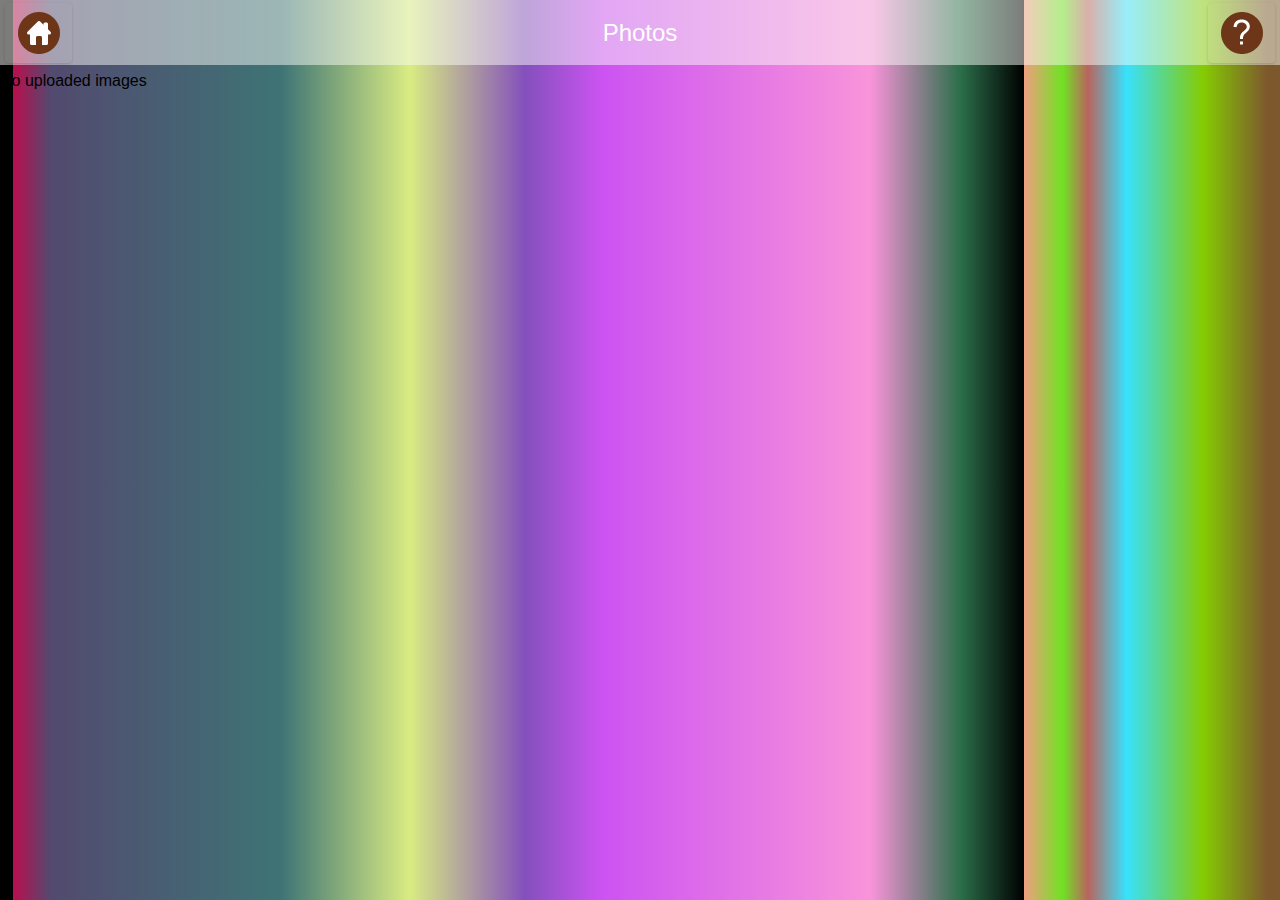
<file: photosub.html>
<!DOCTYPE html PUBLIC "-//W3C//DTD XHTML 1.0 Transitional//EN" "http://www.w3.org/TR/xhtml1/DTD/xhtml1-transitional.dtd">
<html xmlns="http://www.w3.org/1999/xhtml">
<head>
<meta http-equiv="Content-Type" content="text/html; charset=utf-8" />
<title>Wooden Theme</title>
<meta name="viewport" content="width=device-width, initial-scale=1">
<meta name="apple-mobile-web-app-capable" content="yes">
<link rel="stylesheet" href="css/jquery.mobile-1.4.0.css" />
<link rel="stylesheet" href="css/theme.css" />
<link rel="stylesheet" href="css/common_layout.css" />
<!--ThemeSetting-->
<script src="js/jquery-1.6.1.min.js"></script>
<script src="js/jquery.mobile-1.4.0.js"></script>
<script type="text/javascript">
   $(document).ready(function() {
      $('#back-link').click(function() {
         history.go(-1) 
       });
   });
</script>
<script type="text/javascript">
$(document).ready(function(){
  $(".ui-header h1").addClass("ui-title");
});
</script>
<!-- Photo Gallery settings starts here -->
<link rel="stylesheet" href="css/photoswipe.css" />
<link rel="stylesheet" href="css/styles.css" />
<script type="text/javascript" src="js/simple-inheritance.min.js"></script>
<script type="text/javascript" src="js/code-photoswipe-1.0.11.js"></script>
<script type="text/javascript">
		
		/*
		 This example shows how to set up the gallery without
		 using the Code.photoSwipe() helper or the $.photoSwipe() jQuery plugin.
		 
		 The example finds the Gallery container, then finds all anchor tags in 
		 the container (thumbnails).
		 
		 It then sets a click event listener on the container.
		 
		 When the user clicks the container, it checks to see if an image has been
		 clicked (i.e. a thumbnail).
		 
		 It then attempts to find the index number of the thumbnail clicked 
		 (from our list of thumbnails) and starts PhotoSwipe at that index.
		 */
		 
		if(typeof document.querySelectorAll === 'function') {
			
			document.addEventListener('DOMContentLoaded', function(){
				
				// Find the element holding our photos
				var galleryEl = document.getElementById('Gallery');
				
				
				// Find all the photos in our gallery
				var thumbEls = galleryEl.querySelectorAll('a');
				
				if (thumbEls.length < 1) {
					return;
				}
				
				// Set options (optional)
				Code.PhotoSwipe.Current.setOptions({
					loop: false
				});
				
				
				// Tell PhotoSwipe about the photos
				Code.PhotoSwipe.Current.setImages(thumbEls);
				
				
				// Listen out for when the user clicks the gallery
				galleryEl.addEventListener('click', function(e){
					
					// If we clicked an image, start the gallery at that image
					if (e.target.nodeName !== 'IMG'){
						return;
					}
					
					e.preventDefault();
					
					var linkEl = e.target.parentNode;
					
					var startingIndex = 0;
					for (startingIndex; startingIndex<thumbEls.length; startingIndex++){
						if (thumbEls[startingIndex] === linkEl){
							break;
						}
					}
					
					// Start PhotoSwipe
					Code.PhotoSwipe.Current.show(startingIndex);
				
				}, false);
			
			
			}, false); 
			
		}
		
	</script>
<!-- Photo Gallery Settings Ends Here -->

<style type="text/css">
img {
	max-width:100%;
}
</style>
</head>

<body class="theme_bg">
<!-- Start of first page -->
<div data-role="page" id="theme_layout" > 
  
  <!-- Header Starts Here 
  <div data-role="header"> <a class="refresh_link" id="back-link" href="#"><img src="images/home_icon.png" alt="refresh icon" /></a>
    <h1>Photos</h1>
    <a class="help_link"><img src="images/help_icon.png" alt="help icon" /></a> </div>-->
	
    <!-- Header Starts Here -->
  <div data-role="header" role="banner" class="ui-header ui-bar-inherit"> 
  <a href="index.html" class="refresh_link ui-link ui-btn-left ui-btn ui-shadow ui-corner-all" data-role="button" rel="external" data-ajax="false" role="button"><img alt="home icon" src="images/home_icon.png"></a>
    <h1>Photos</h1>
    <a class="help_link ui-link ui-btn-right ui-btn ui-shadow ui-corner-all" data-role="button" role="button"><img alt="help icon" src="images/help_icon.png"></a> </div>
  <!-- /header ends here --> 
  <!-- Photo Gallery Starts Here -->
  <div id="Gallery">
	<!-- Gallery Code Starts Here -->
		<div class="gallery-row">
	
			<p>No uploaded images</p> 
            
		</div>
        
        </div>
  <!-- Gallery Code Ends Here -->
  
  
  
  <!-- Photo Gallery Ends Here --> 
  
</div>
<!-- /page --> 

</body>
</html>
</file>
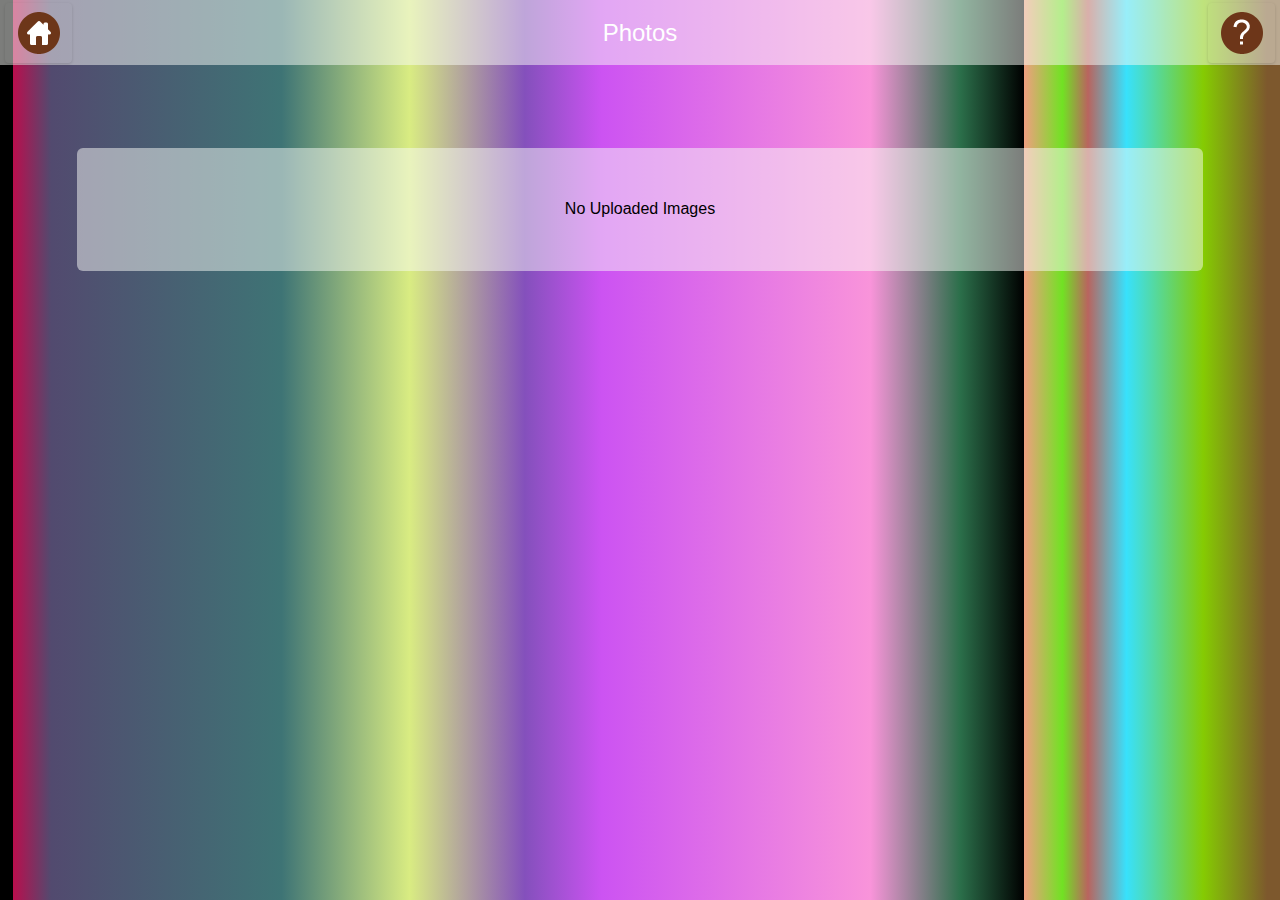
<file: photosub_3600.html>
<!DOCTYPE html PUBLIC "-//W3C//DTD XHTML 1.0 Transitional//EN" "http://www.w3.org/TR/xhtml1/DTD/xhtml1-transitional.dtd">

<html xmlns="http://www.w3.org/1999/xhtml">

<head>

<meta http-equiv="Content-Type" content="text/html; charset=utf-8" />

<title>Wooden Theme</title>

<meta name="viewport" content="width=device-width, initial-scale=1">

<meta name="apple-mobile-web-app-capable" content="yes">

<link rel="stylesheet" href="css/jquery.mobile-1.4.0.css" />

<link rel="stylesheet" href="css/theme.css" />

<link rel="stylesheet" href="css/common_layout.css" />

<!--ThemeSetting-->

<script src="js/jquery-1.6.1.min.js"></script>

<script src="js/jquery.mobile-1.4.0.js"></script>

<script type="text/javascript">

   $(document).ready(function() {

      $('#back-link').click(function() {

         history.go(-1) 

       });

   });

</script>

<script type="text/javascript">

$(document).ready(function(){

  $(".ui-header h1").addClass("ui-title");

});

</script>

<!-- Photo Gallery settings starts here -->

<link rel="stylesheet" href="css/photoswipe.css" />

<link rel="stylesheet" href="css/styles.css" />

<script type="text/javascript" src="js/simple-inheritance.min.js"></script>

<script type="text/javascript" src="js/code-photoswipe-1.0.11.js"></script>

<script type="text/javascript">

		

		/*

		 This example shows how to set up the gallery without

		 using the Code.photoSwipe() helper or the $.photoSwipe() jQuery plugin.

		 

		 The example finds the Gallery container, then finds all anchor tags in 

		 the container (thumbnails).

		 

		 It then sets a click event listener on the container.

		 

		 When the user clicks the container, it checks to see if an image has been

		 clicked (i.e. a thumbnail).

		 

		 It then attempts to find the index number of the thumbnail clicked 

		 (from our list of thumbnails) and starts PhotoSwipe at that index.

		 */

		 

		if(typeof document.querySelectorAll === 'function') {

			

			document.addEventListener('DOMContentLoaded', function(){

				

				// Find the element holding our photos

				var galleryEl = document.getElementById('Gallery');

				

				

				// Find all the photos in our gallery

				var thumbEls = galleryEl.querySelectorAll('a');

				

				if (thumbEls.length < 1) {

					return;

				}

				

				// Set options (optional)

				Code.PhotoSwipe.Current.setOptions({

					loop: false

				});

				

				

				// Tell PhotoSwipe about the photos

				Code.PhotoSwipe.Current.setImages(thumbEls);

				

				

				// Listen out for when the user clicks the gallery

				galleryEl.addEventListener('click', function(e){

					

					// If we clicked an image, start the gallery at that image

					if (e.target.nodeName !== 'IMG'){

						return;

					}

					

					e.preventDefault();

					

					var linkEl = e.target.parentNode;

					

					var startingIndex = 0;

					for (startingIndex; startingIndex<thumbEls.length; startingIndex++){

						if (thumbEls[startingIndex] === linkEl){

							break;

						}

					}

					

					// Start PhotoSwipe

					Code.PhotoSwipe.Current.show(startingIndex);

				

				}, false);

			

			

			}, false); 

			

		}

		

	</script>

<!-- Photo Gallery Settings Ends Here -->



<style type="text/css">

img {

	max-width:100%;

}

</style>

</head>



<body class="theme_bg">

<!-- Start of first page -->

<div data-role="page" id="theme_layout" > 

  

  <!-- Header Starts Here 

  <div data-role="header"> <a class="refresh_link" id="back-link" href="#"><img src="images/home_icon.png" alt="refresh icon" /></a>

    <h1>Photos</h1>

    <a class="help_link"><img src="images/help_icon.png" alt="help icon" /></a> </div>-->

	

    <!-- Header Starts Here -->

  <div data-role="header" role="banner" class="ui-header ui-bar-inherit"> 

  <a href="index.html" class="refresh_link ui-link ui-btn-left ui-btn ui-shadow ui-corner-all" data-role="button" rel="external" data-ajax="false" role="button"><img alt="home icon" src="images/home_icon.png"></a>

    <h1>Photos</h1>

    <a class="help_link ui-link ui-btn-right ui-btn ui-shadow ui-corner-all" data-role="button" role="button"><img alt="help icon" src="images/help_icon.png"></a> </div>

  <!-- /header ends here --> 

  <!-- Photo Gallery Starts Here -->

  <div id="Gallery">

	<!-- Gallery Code Starts Here -->

		<div class="gallery-row">

	

			<p class="no_data">No uploaded images</p> 

            

		</div>

        

        </div>

  <!-- Gallery Code Ends Here -->

  

  

  

  <!-- Photo Gallery Ends Here --> 

  

</div>

<!-- /page --> 



</body>

</html>
</file>
<file: css/theme.css>
body{

	overflow-x:hidden;

}

.theme_bg{

	background:url(../images/theme_background.jpg) center top;

}

.logo{

	padding-top:28%;

	transition:all ease .3s;

	margin: 0 auto;

}



.ui-footer {

    background: none repeat scroll 0 0 rgba(0, 0, 0, 0) !important;

    border-bottom-width: 0;

    border-left-width: 0;

    border-right-width: 0;

    border-top: medium none !important;

}

.owl-demo .item{

	width:70px;

	height:70px;

	display:table-cell;

	background-image:url('../images/icon_bg.png');

	background-repeat:no-repeat;

	background-size:100% 100%;

	vertical-align:middle;

	text-align:center;

}

.ui-header{

	background:url(../images/header_bg.png) !important;

	border:none !important;

	

}

.ui-header .ui-title, .ui-footer .ui-title{

	text-shadow:none !important;

	color:#fff !important;

	font-size:24px;

	font-weight:normal;

	margin:0 2%;

}

.ui-icon-customrefresh:after {

	background-image: url("../images/refresh_icon.png");

	

}

.ui-icon-customrefresh:after{

	background-color:none;

	border:none;

	border-radius:none;

	height:42px;

	width:42px;

}

.ui-header .ui-btn-icon-notext{

	margin-top:11px;

}

.refresh_link,.help_link{

	border:none !important;

	background:none !important;

}

.refresh_link:hover,.refresh_link:active,.refresh_link:focus,.help_link:focus,.help_link:hover,.help_link:active{

	box-shadow:none !important;

}





.app_feature_list a{

	color:#fff !important;

	text-decoration:none;

	cursor:pointer !important;

}

.app_feature_list a label{

	cursor:pointer !important;

}

.app_feature_list a.item  img{

	max-height:32px;

	max-width:32px;

}

/* EDIT BY AMITOJ 18-Feb */



.theme_bg
{
	background-image:none;
	background-repeat:no-repeat;
	background-size:cover;	
	background: linear-gradient(left , rgb(0, 0, 0) 1% , rgb(186, 14, 77) 1% , rgb(82, 74, 111) 4% , rgb(62, 116, 117) 22% , rgb(217, 236, 130) 32% , rgb(132, 80, 188) 41% , rgb(204, 83, 242) 47% , rgb(249, 148, 218) 68% , rgb(43, 111, 74) 75% , rgb(0, 0, 0) 80% , rgb(240, 158, 128) 80% , rgb(113, 226, 35) 83% , rgb(185, 100, 95) 85% , rgb(56, 225, 252) 88% , rgb(133, 203, 2) 94% , rgb(125, 88, 45) 99%);
background: -o-linear-gradient(left , rgb(0, 0, 0) 1% , rgb(186, 14, 77) 1% , rgb(82, 74, 111) 4% , rgb(62, 116, 117) 22% , rgb(217, 236, 130) 32% , rgb(132, 80, 188) 41% , rgb(204, 83, 242) 47% , rgb(249, 148, 218) 68% , rgb(43, 111, 74) 75% , rgb(0, 0, 0) 80% , rgb(240, 158, 128) 80% , rgb(113, 226, 35) 83% , rgb(185, 100, 95) 85% , rgb(56, 225, 252) 88% , rgb(133, 203, 2) 94% , rgb(125, 88, 45) 99%);
background: -ms-linear-gradient(left , rgb(0, 0, 0) 1% , rgb(186, 14, 77) 1% , rgb(82, 74, 111) 4% , rgb(62, 116, 117) 22% , rgb(217, 236, 130) 32% , rgb(132, 80, 188) 41% , rgb(204, 83, 242) 47% , rgb(249, 148, 218) 68% , rgb(43, 111, 74) 75% , rgb(0, 0, 0) 80% , rgb(240, 158, 128) 80% , rgb(113, 226, 35) 83% , rgb(185, 100, 95) 85% , rgb(56, 225, 252) 88% , rgb(133, 203, 2) 94% , rgb(125, 88, 45) 99%);
background: -moz-linear-gradient(left , rgb(0, 0, 0) 1% , rgb(186, 14, 77) 1% , rgb(82, 74, 111) 4% , rgb(62, 116, 117) 22% , rgb(217, 236, 130) 32% , rgb(132, 80, 188) 41% , rgb(204, 83, 242) 47% , rgb(249, 148, 218) 68% , rgb(43, 111, 74) 75% , rgb(0, 0, 0) 80% , rgb(240, 158, 128) 80% , rgb(113, 226, 35) 83% , rgb(185, 100, 95) 85% , rgb(56, 225, 252) 88% , rgb(133, 203, 2) 94% , rgb(125, 88, 45) 99%);
background: -webkit-linear-gradient(left , rgb(0, 0, 0) 1% , rgb(186, 14, 77) 1% , rgb(82, 74, 111) 4% , rgb(62, 116, 117) 22% , rgb(217, 236, 130) 32% , rgb(132, 80, 188) 41% , rgb(204, 83, 242) 47% , rgb(249, 148, 218) 68% , rgb(43, 111, 74) 75% , rgb(0, 0, 0) 80% , rgb(240, 158, 128) 80% , rgb(113, 226, 35) 83% , rgb(185, 100, 95) 85% , rgb(56, 225, 252) 88% , rgb(133, 203, 2) 94% , rgb(125, 88, 45) 99%);
}
</file>
<file: css/common_layout.css>
@font-face {
font-family:"Open Sans Light";
src:url("fonts/OpenSans-Light.eot?") format("eot"), url("fonts/OpenSans-Light.woff") format("woff"), url("fonts/OpenSans-Light.ttf") format("truetype"), url("fonts/OpenSans-Light.svg#OpenSans-Light") format("svg");
font-weight:normal;
font-style:normal;
}
@font-face {
font-family:"Open Sans";
src:url("fonts/OpenSans-Regular.eot?") format("eot"), url("fonts/OpenSans-Regular.woff") format("woff"), url("fonts/OpenSans-Regular.ttf") format("truetype"), url("fonts/OpenSans-Regular.svg#OpenSans") format("svg");
font-weight:normal;
font-style:normal;
}
@font-face {
font-family:"Open Sans Semibold";
src:url("fonts/OpenSans-Semibold.eot?") format("eot"), url("fonts/OpenSans-Semibold.woff") format("woff"), url("fonts/OpenSans-Semibold.ttf") format("truetype"), url("fonts/OpenSans-Semibold.svg#OpenSans-Semibold") format("svg");
font-weight:normal;
font-style:normal;
}
body {
	/*font-family:Open Sans,sans-serif;*/
	font-family:Arial, Helvetica, sans-serif !important;
	min-width:313px;
}
.clr{
	clear:both;
}
.app_feature_list{
	text-align:center;
	text-shadow:none;
	float:left;
	font-weight:normal;
	color:#fff;
	width:70px;
	/*font-family:Open Sans Semibold,sans-serif;*/
	font-family:Arial, Helvetica, sans-serif !important;
}
.app_feature_list label{
	height:36px;
	overflow:hidden;
	font-size:13px;
	word-wrap: break-word;
}

.no_data{
	background: url(../images/header_bg.png);
    border-radius: 6px;
    display: block;
    margin: 6%;
    padding: 4%;
    text-align: center;
    width: 80%;
    text-shadow:none !important;
    text-transform: capitalize;
}
a.item{

    background-image: url("../images/icon_bg.png");
	background-repeat:no-repeat;
	background-size:100% 100%;
    display: table-cell;
    height: 70px;
    text-align: center;
    vertical-align: middle;
    width: 70px;

}
.logo{
	padding:0px !important;
}
.logo img{
	display:none;
}
@media (max-width: 330px){
	.ui-header .ui-title, .ui-footer .ui-title{
		margin: 0 22%;
	}
}
</file>
<file: css/photoswipe.css>
/*
 * PhotoSwipe - http://www.photoswipe.com/
 * Copyright (c) 2011 by Code Computerlove (http://www.codecomputerlove.com)
 * Licensed under the MIT license
 *
 * Default styles for SwipeGallery
 * Avoid any position or dimension based styles
 * where possible, unless specified already here.
 * The gallery automatically works out gallery item
 * positions etc.
 */

body.ps-active 
{
	-webkit-text-size-adjust: none;
	overflow: hidden;
}
body.ps-active * 
{ 
	-webkit-tap-highlight-color:  rgba(255, 255, 255, 0); 
}
body.ps-active *:focus 
{ 
	outline: 0; 
}


/* Document overlay */
div.ps-document-overlay 
{
	background: #000;
}


/* Viewport */
div.ps-viewport 
{
	background: #000;
	cursor: pointer;
}


/* Zoom/pan/rotate layer */
div.ps-zoom-pan-rotate{
	background: #000;
}


/* Slider */
div.ps-slider-item-loading 
{ 
	background: url(photoswipe-loader.gif) no-repeat center center; 
}


/* Caption */
div.ps-caption
{ 
	background: #000000;
	background: -moz-linear-gradient(top, #303130 0%, #000101 100%);
	background: -webkit-gradient(linear, left top, left bottom, color-stop(0%,#303130), color-stop(100%,#000101));
	border-bottom: 1px solid #42403f;
	color: #ffffff;
	font-size: 13px;
	font-family: "Lucida Grande", Helvetica, Arial,Verdana, sans-serif;
	text-align: center;
}

div.ps-caption-bottom
{ 
	border-top: 1px solid #42403f;
	border-bottom: none;
}

div.ps-caption-content
{
	padding: 13px;
}


/* Toolbar */
div.ps-toolbar
{ 
	background: #000000;
	background: -moz-linear-gradient(top, #303130 0%, #000101 100%);
	background: -webkit-gradient(linear, left top, left bottom, color-stop(0%,#303130), color-stop(100%,#000101));
	border-top: 1px solid #42403f;
	color: #ffffff;
	font-size: 13px;
	font-family: "Lucida Grande", Helvetica, Arial,Verdana, sans-serif;
	text-align: center;
	height: 44px;
	display: table;
	table-layout: fixed;
}

div.ps-toolbar-top 
{
	border-bottom: 1px solid #42403f;
	border-top: none;
}

div.ps-toolbar-close, div.ps-toolbar-previous, div.ps-toolbar-next, div.ps-toolbar-play
{
	cursor: pointer;
	display: table-cell;
}

div.ps-toolbar div div.ps-toolbar-content
{
	width: 44px;
	height: 44px;
	margin: 0 auto 0;
	background-image: url(photoswipe-icons.png);
	background-repeat: no-repeat;
}

div.ps-toolbar-close div.ps-toolbar-content
{
	background-position: 0 0;
}

div.ps-toolbar-previous div.ps-toolbar-content
{
	background-position: -44px 0;
}

div.ps-toolbar-previous-disabled div.ps-toolbar-content
{
	background-position: -44px -44px;
}

div.ps-toolbar-next div.ps-toolbar-content
{
	background-position: -132px 0;
}

div.ps-toolbar-next-disabled div.ps-toolbar-content
{
	background-position: -132px -44px;
}

div.ps-toolbar-play div.ps-toolbar-content
{
	background-position: -88px 0;
}

/* Hi-res retina display */
@media only screen and (-webkit-min-device-pixel-ratio: 2)
{
	div.ps-toolbar div div.ps-toolbar-content
	{
		-webkit-background-size: 176px 88px;
		background-image: url(photoswipe-icons@2x.png);
	}
}
</file>
<file: css/styles.css>
*{
	padding:0px;
	margin:0px;
}
body{
	background:url("../images/theme_background.jpg") repeat scroll center top rgba(0, 0, 0, 0);
}
div.gallery-row:after { clear: both; content: "."; display: block; height: auto; visibility: hidden; }
div.gallery-item { float: left; width: 32.5%;position:relative;margin:.33333333%; }
div.gallery-item a { display: block; border: 1px solid #3c3c3c; }
div.gallery-item img { display: block; width: 100%; height: auto; }
.img_title{
	background:url("../images/title_bg.png") repeat scroll 0 0 rgba(0, 0, 0, 0) !important;
	padding:2% 1%;
	width:98%;
	overflow:hidden;
	white-space:nowrap;
	text-overflow:ellipsis;
	position:absolute;
	left:0px;
	bottom:0px;
	text-shadow:none;
	text-align:center;
	font-size:13px;
	color:#fff;
	pointer-events:none;
}


div.gallery-item .play_video_icon {
    display: table-cell;
    height: 100%;
    left: 0;
    position: absolute;
    text-align: center;
    vertical-align: middle;
    width: 100%;
	background:#333;
	opacity:0.4;
	top:0px;
}
div.gallery-item .play_video_icon img{
	width:auto;
	display:table-cell;
	top:50%;
	margin-top:-45px;
	left:50%;
	margin-left:-32px;
	position:absolute;
}
div.gallery-item .play_video_icon:hover,div.gallery-item .play_video_icon:active,div.gallery-item .play_video_icon:focus{
	opacity:0;
	transition:all ease .3s;
}
#Gallery{
	padding-top:6px;
}
/* header setting 
.ui-header 
{
	color: #333333 !important;
    font-size: 24px;
    font-weight: normal;
    margin: 0 25%;
    text-shadow: none !important;
	display: block;
    min-height: 1.1em;
    outline: 0 none !important;
    overflow: hidden;
    padding: 0.7em 0;
    text-align: center;
    text-overflow: ellipsis;
    white-space: nowrap;
}
*/

.video_wrap{
	padding:8px;
}
.video_gallery_new .ui-listview > li p{
	font-weight:600;
	color:#828180;
}
.video_gallery_new .ui-listview .ui-li-has-thumb > img:first-child,.video_gallery_new  .ui-listview .ui-li-has-thumb > .ui-btn > img:first-child, .video_gallery_new .ui-listview .ui-li-has-thumb .ui-li-thumb{
	height:81px;
	max-width: 5.5em;
}

.video_desc_wrap {
    background: none repeat scroll 0 0 #F2F2F2;
    font-size: 13px;
    padding: 10px;
    line-height:21px;
	color:#444;
}

.video_desc {
    background: none repeat scroll 0 0 #FFFFFF;
    border: 1px solid #DDDDDD;
    padding: 10px;
}


.video_title {
    font-weight: 600;
    padding: 9px 8px 13px;
    font-size: 16px;
	background:#fff;
	text-shadow:0px 0px 0px #fff;
	line-height:24px;
	border:1px solid #ddd;
	border-bottom:0px;
}

.video_description_wrapper.theme_bg{
	background:#F2F2F2 !important;
}
.video_description_wrapper .ui-header{
	background:#341505 !important;
	margin-bottom:1px;
}
.video_description_wrapper .video_wrap{
	background:#000;
	z-index:100;
}
.video_description_wrapper .video_wrap iframe{
	z-index:100 !important;
}
@media (max-width: 330px){
	div.gallery-item {
    	width: 49.2%;
	}
	.video_gallery div.gallery-item{
		border: 10px solid #FFFFFF;
    	box-shadow: 0 0 8px #000000;
    	width: 93%;
		margin-bottom:10px;
	}
}
.theme_bg{
	min-height:486px;
}
</file>
